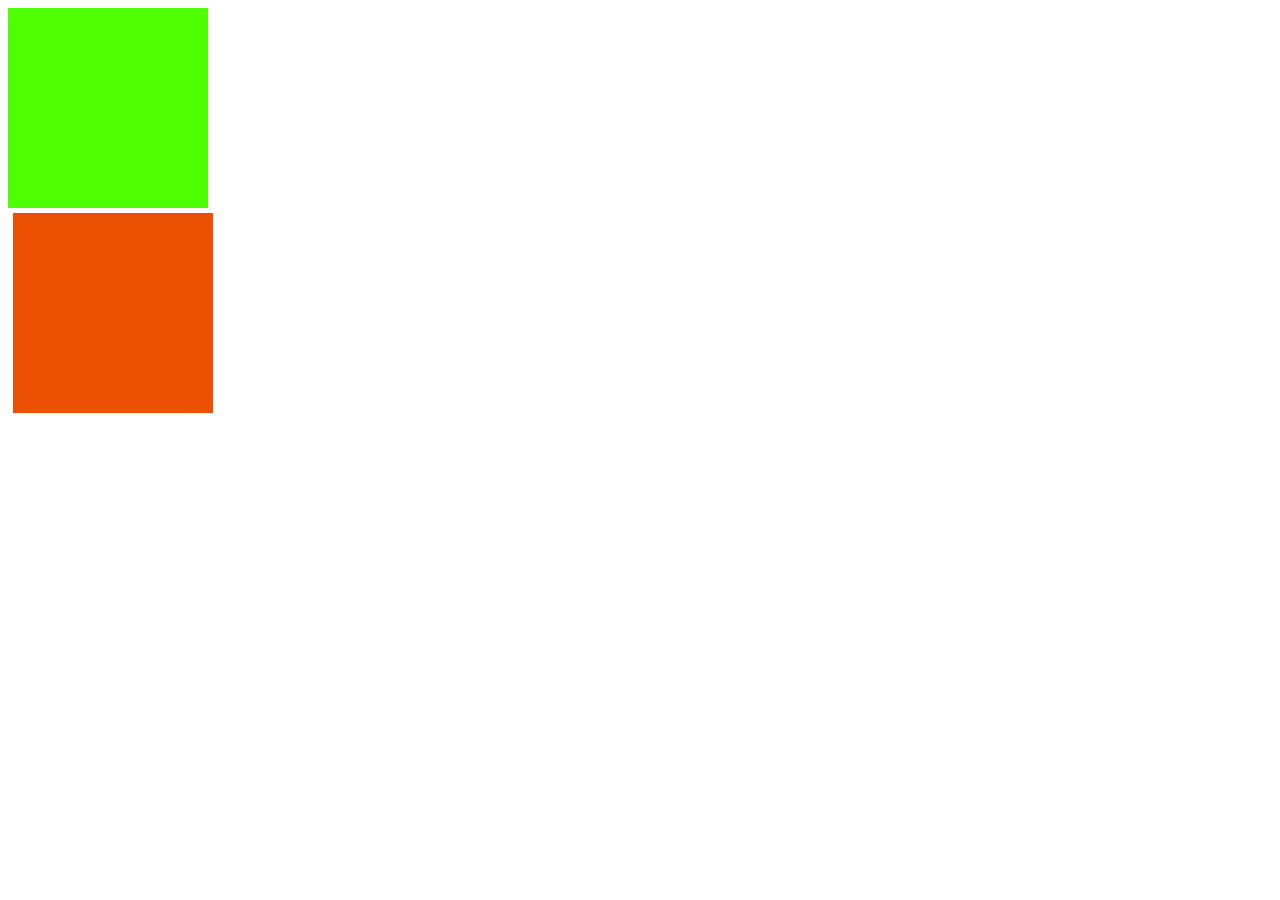
<file: CSS/CSS Transition/index.html>
<!DOCTYPE html>
<html lang="en">
<head>
    <meta charset="UTF-8">
    <meta name="viewport" content="width=device-width, initial-scale=1.0">
    <title>Document</title>
    <link rel="stylesheet" href="style.css">
</head>
<body>
    <div></div>
    <div id="trans"></div>
</body>
</html>
</file>
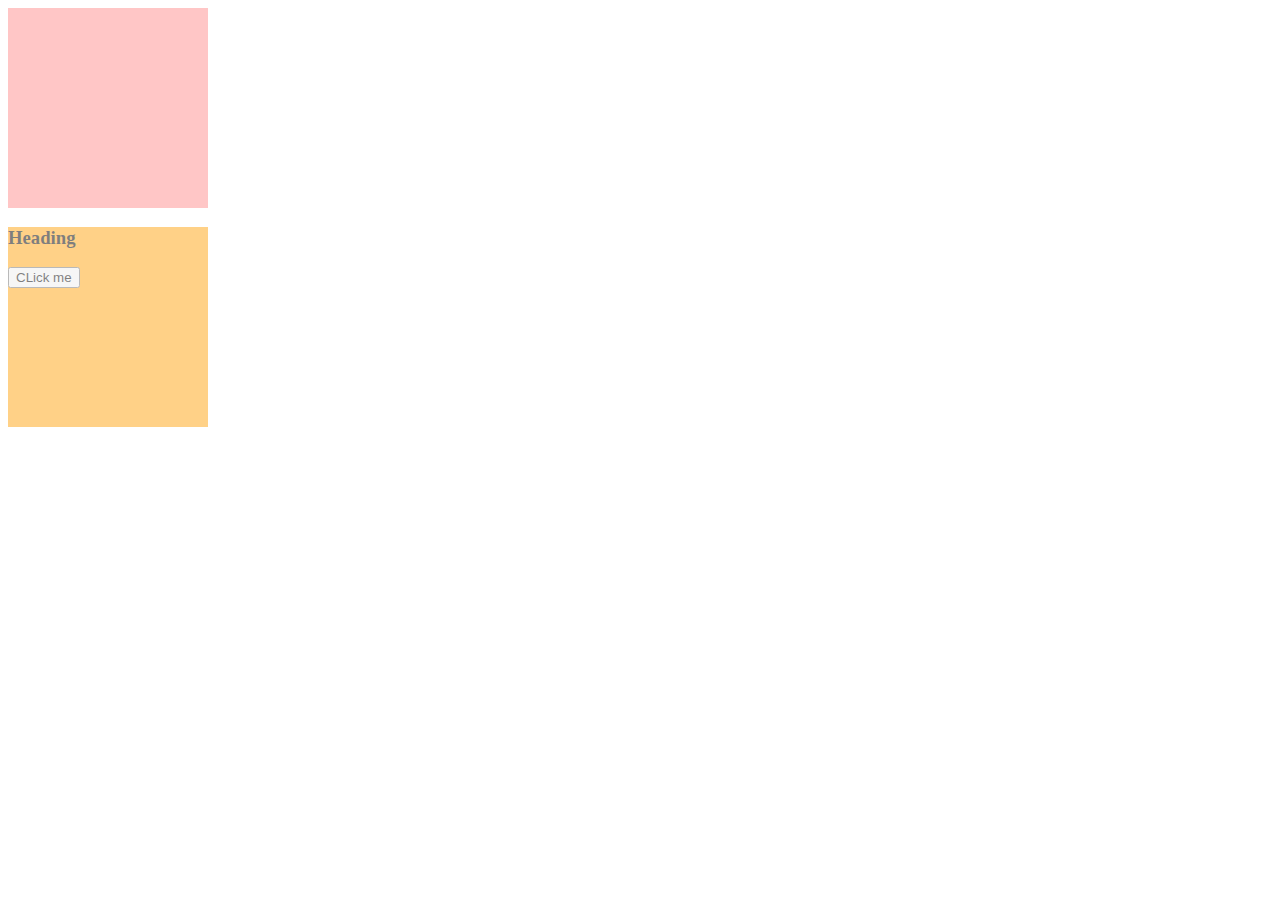
<file: CSS/CSS Part 4/1 Alpha channel/index.html>
<!DOCTYPE html>
<html lang="en">
<head>
    <meta charset="UTF-8">
    <meta name="viewport" content="width=device-width, initial-scale=1.0">
    <title>Document</title>
    <link rel="stylesheet" href="style.css">
</head>
<body>
    <div></div>
    <div id="opacity">
        <h3>Heading</h3>
        <button>CLick me</button>
    </div>
</body>
</html>
</file>
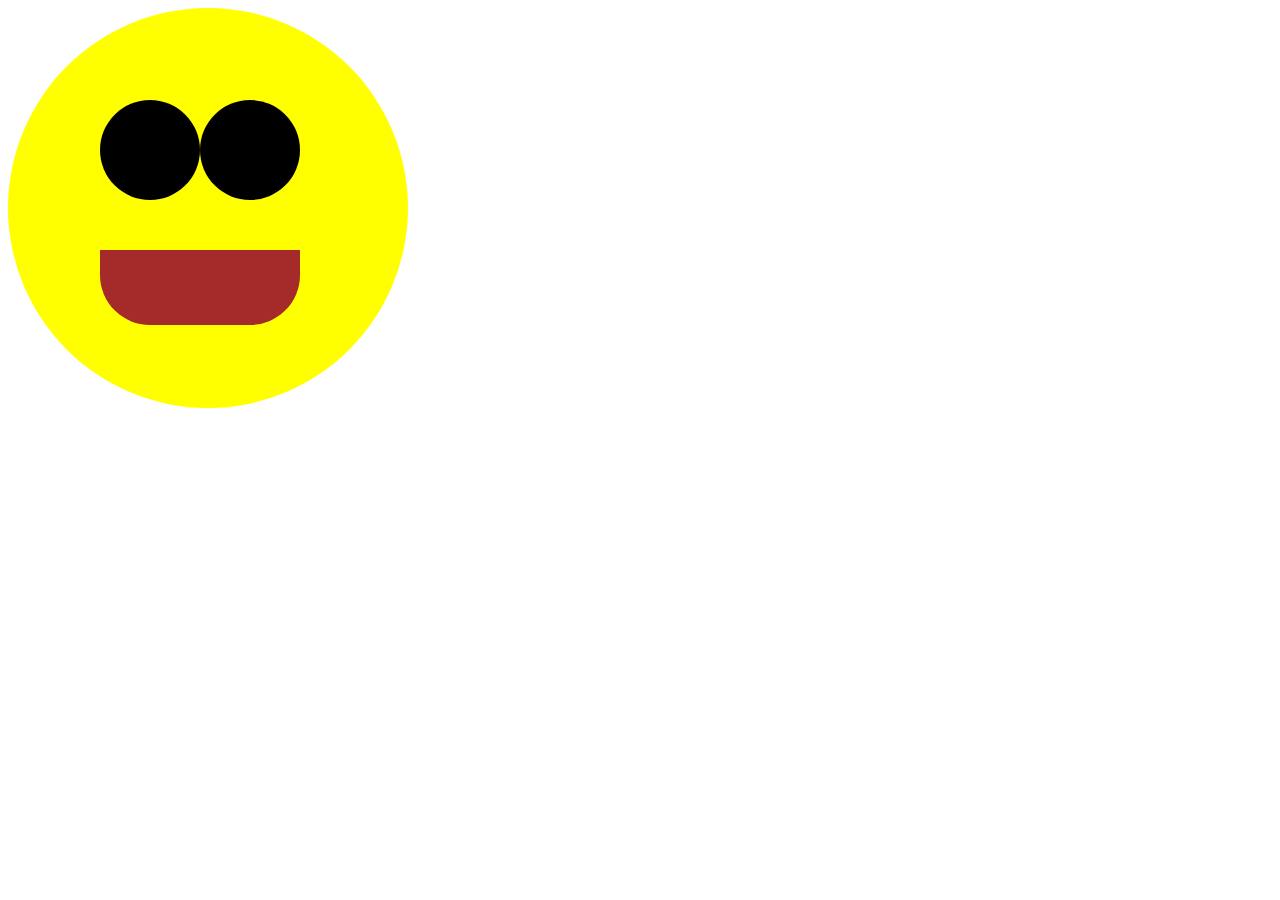
<file: CSS/CSS Part 4/11 smily face using css/index.html>
<!DOCTYPE html>
<html lang="en">
<head>
    <meta charset="UTF-8">
    <meta name="viewport" content="width=<device-width>, initial-scale=1.0">
    <title>Document</title>
    <link rel="stylesheet" href="style.css">
</head>
<body>
    <div class="face">
        <div class="mouth"></div>
        <div class="eye">
            <div class="left-eye"></div>
            <div class="right-eye"></div>
        </div>
    </div>
</body>
</html>
</file>
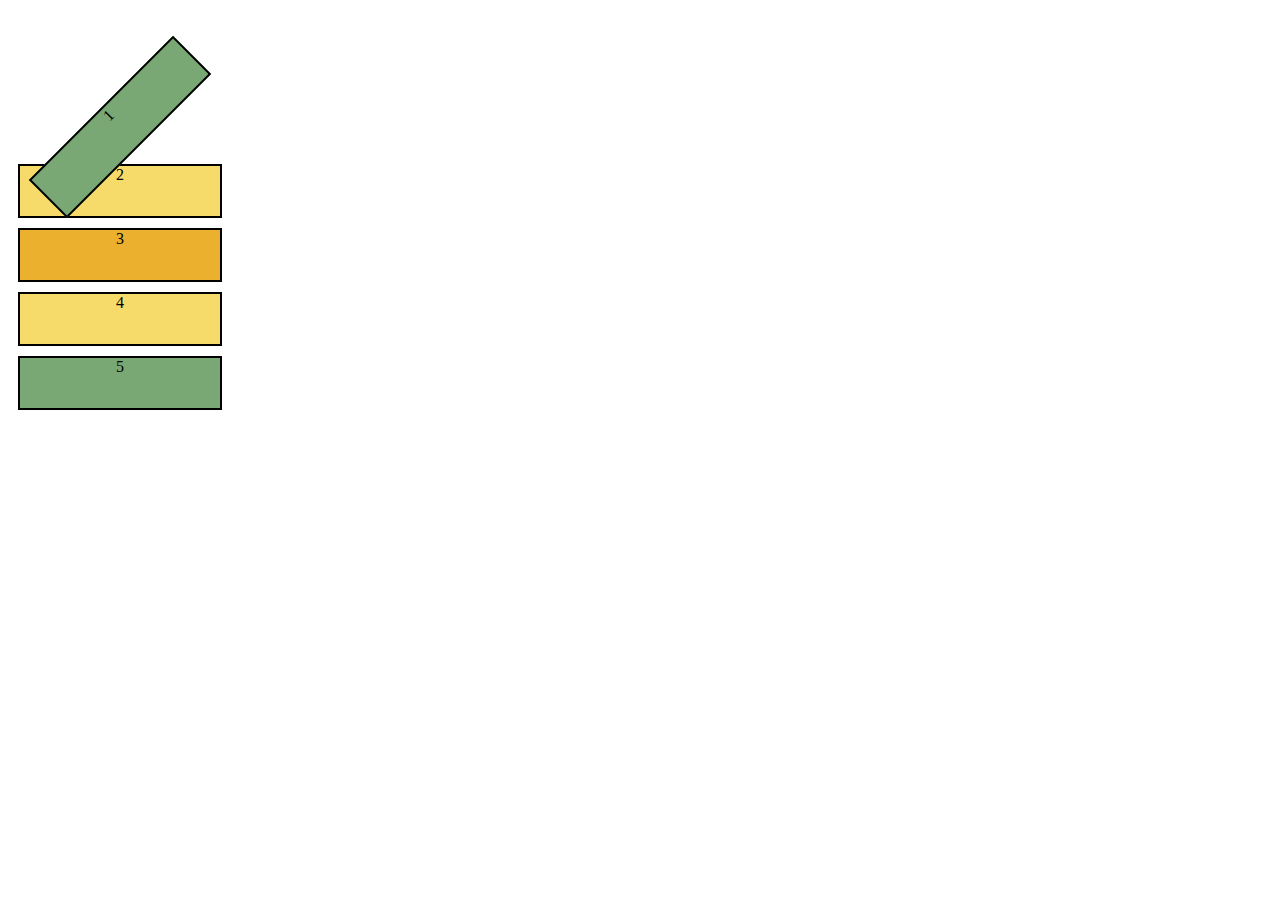
<file: CSS/CSS Part 4/3 CSS Transform rotate/index.html>
<!DOCTYPE html>
<html lang="en">
<head>
    <meta charset="UTF-8">
    <meta name="viewport" content="width=device-width, initial-scale=1.0">
    <title>Document</title>
    <link rel="stylesheet" href="style.css">
</head>
<body>
    <section>
        <div id="one">1</div>
        <div id="two">2</div>
        <div id="three">3</div>
        <div id="four">4</div>
        <div id="five">5</div>

    </section>
</body>
</html>
</file>
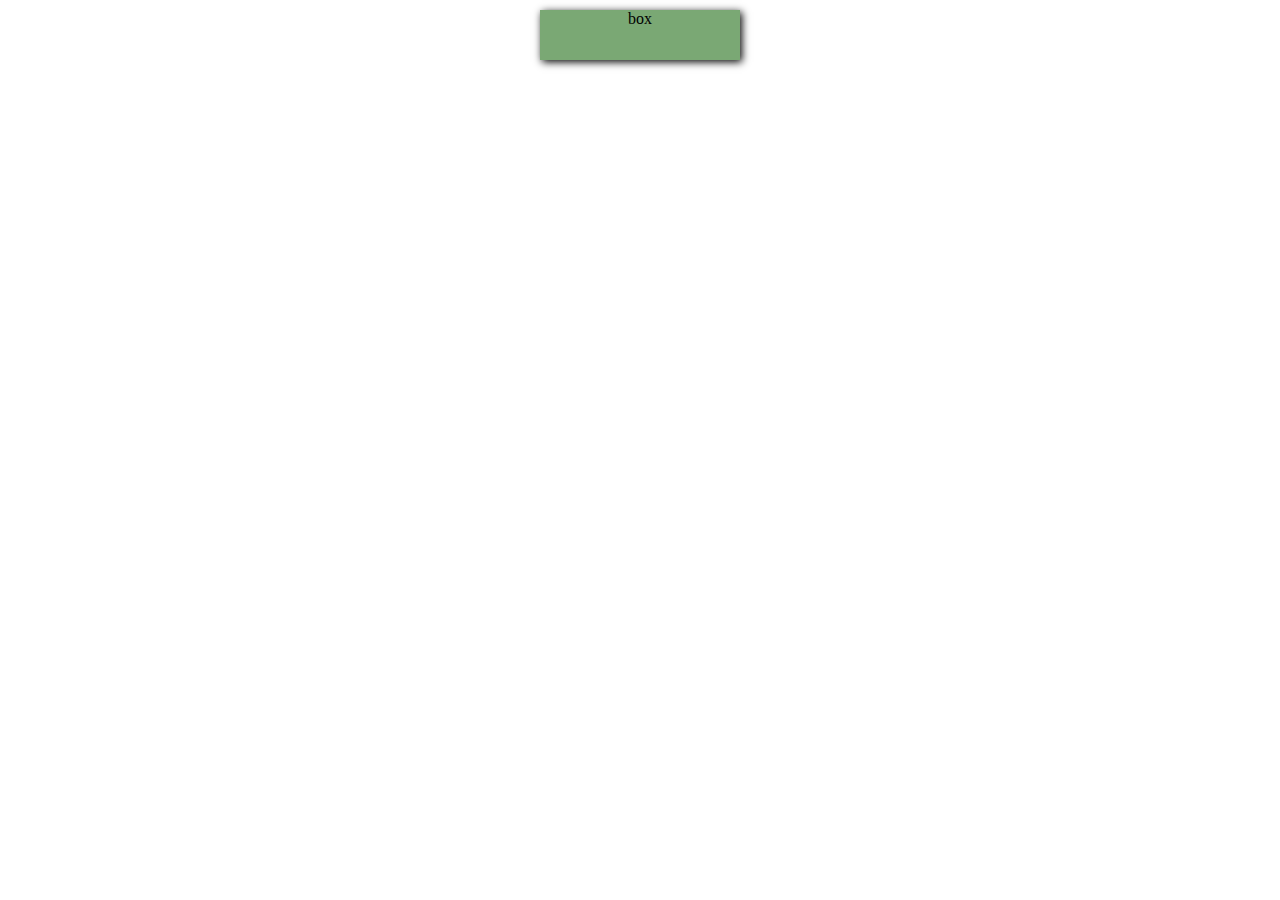
<file: CSS/CSS Part 4/7 Box-shawow/index.html>
<!DOCTYPE html>
<html lang="en">
<head>
    <meta charset="UTF-8">
    <meta name="viewport" content="width=device-width, initial-scale=1.0">
    <title>Document</title>
    <link rel="stylesheet" href="style.css">
</head>
<body>
    <div>box</div>
</body>
</html>
</file>
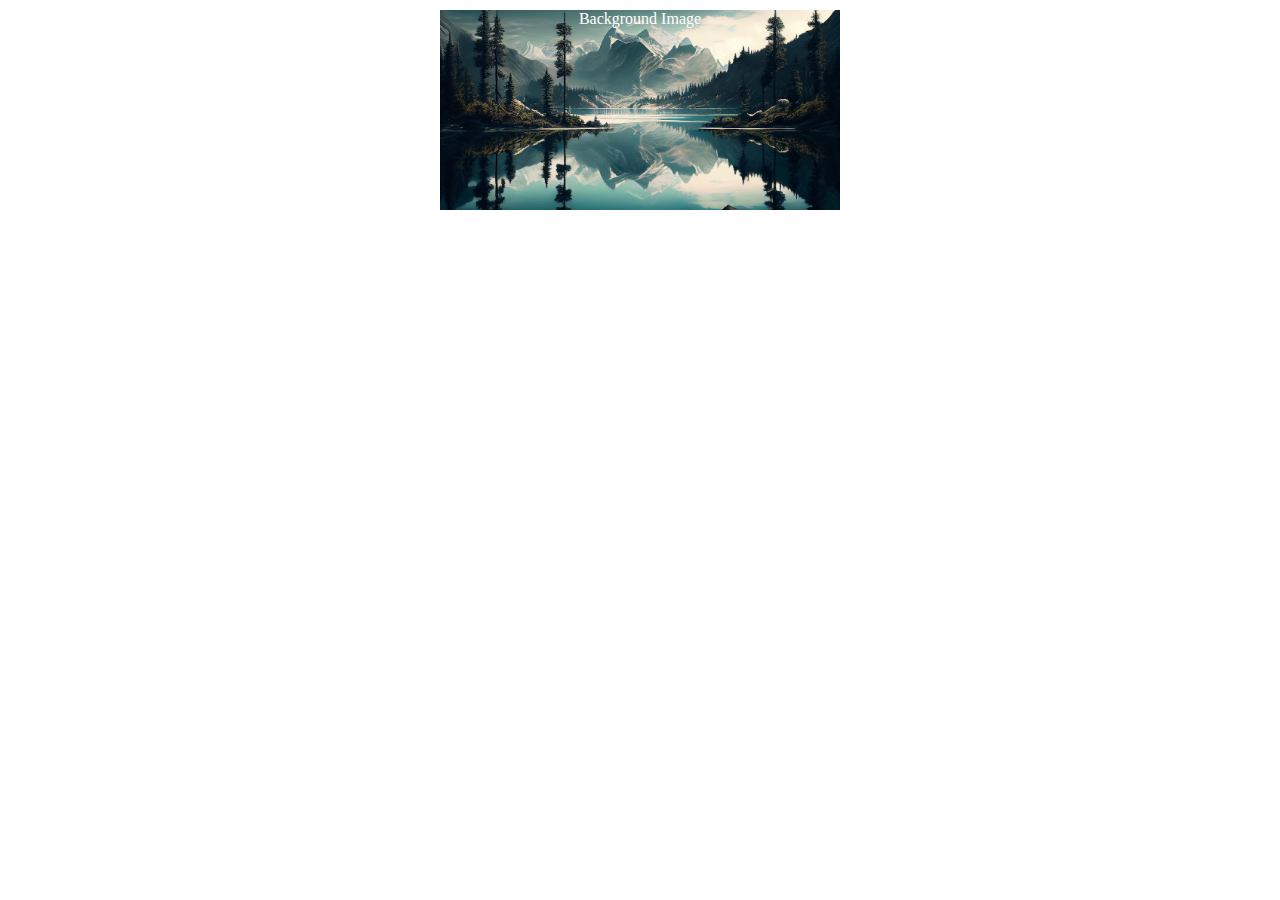
<file: CSS/CSS Part 4/8 background image/index.html>
<!DOCTYPE html>
<html lang="en">
<head>
    <meta charset="UTF-8">
    <meta name="viewport" content="width=device-width, initial-scale=1.0">
    <title>Document</title>
    <link rel="stylesheet" href="style.css"
</head>
<body>
    <div>Background Image</div>
</body>
</html>
</file>
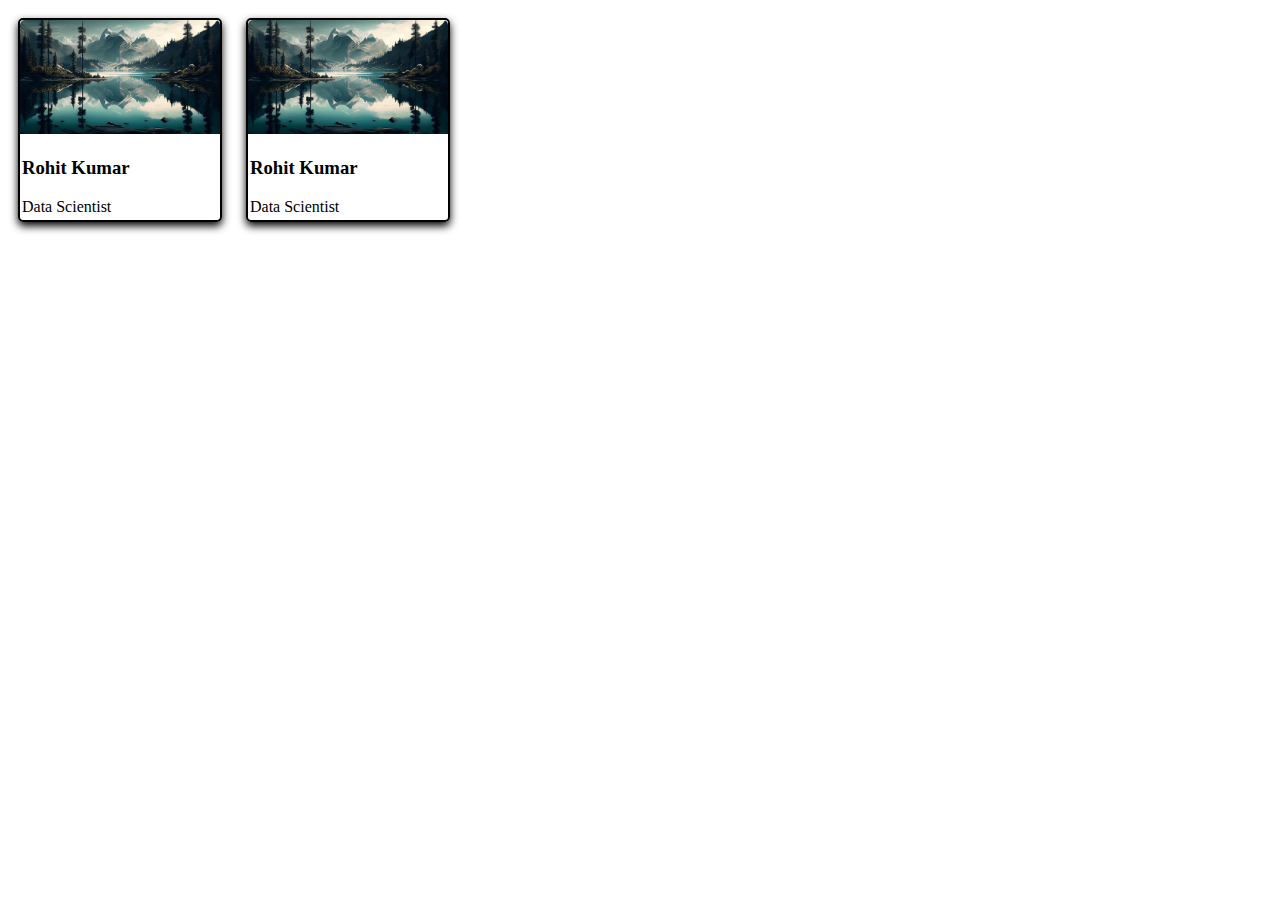
<file: CSS/CSS Part 4/9 Card hover effect/index.html>
<!DOCTYPE html>
<html lang="en">
<head>
    <meta charset="UTF-8">
    <meta name="viewport" content="width=device-width, initial-scale=1.0">
    <title>Document</title>
    <link rel="stylesheet" href="style.css">
</head>
<body>
    <div class="card">
        <img src="bg-image.avif" alt="men">
        <div class="desc">
            <h3>Rohit Kumar</h3>
            <p>Data Scientist</p>
        </div>
    </div>
    <div class="card">
        <img src="bg-image.avif" alt="women">
        <div class="desc">
            <h3>Rohit Kumar</h3>
            <p>Data Scientist</p>
        </div>
    </div>
</body>
</html>
</file>
<file: CSS/CSS Transition/style.css>
div {
    height: 200px;
    width: 200px;
    background-color: #4dff00ff;
    transition: 1s; /* took 1 second transition while hover */
    /* we can also use transition-duration: 1s; */
    transition-delay: 1s;
}
div:hover {
    background-color: black;
    border-radius: 50%; /* for circe */
}

#trans {
    height: 200px;
    width: 200px;
    background-color: rgb(234, 79, 2);
    margin: 0 auto;
    margin-top: 10px;
    transition: margin-top 2s ease-in 0.2s;
    margin: 5px;
}

div#trans:hover {
    margin-top: 400px;
    background-color: rgb(57, 129, 35);
}
</file>
<file: CSS/CSS Part 4/1 Alpha channel/style.css>
div {
    height: 200px;
    width: 200px;
     background-color: rgba(255, 0, 0, 0.222);
}

#opacity {
    background-color: #ffa511;
    opacity: 0.5;
}
</file>
<file: CSS/CSS Part 4/11 smily face using css/style.css>
.face {
    width: 400px;
    height: 400px;
    background-color: yellow;
    border-radius: 50%;
}

.mouth {
    width: 200px;
    height: 75px;
    background-color: brown;
    border-radius: 0 0 50px 50px;
    position: absolute;
    top: 250px;
    left: 100px;
}

.left-eye, .right-eye {
    width: 100px;
    height: 100px;
    border-radius: 50%;
    background-color: black;
    display: inline-block;
    position: absolute;
}

.left-eye {
    top: 100px;
    left: 100px;
}

.right-eye {
    top: 100px;
    left: 200px;
}
</file>
<file: CSS/CSS Part 4/3 CSS Transform rotate/style.css>
section {
    margin-top: 100px;
}

div {
    width: 200px;
    height: 50px;
    text-align: center;
    background-color: #7aa874;
    border: 2px solid black;
    margin: 10px
}

div:nth-of-type(2n) {
    background-color: #f7db6a;
}

div:nth-of-type(3n) {
    background-color: #ebb02d;
}

/* start transform */
#one {
    /* rotete value rotete the element and deg means digree */
    transform: rotate(-45deg);
    /* using - it rotate opposite direction  */
}
</file>
<file: CSS/CSS Part 4/7 Box-shawow/style.css>
div {
    width: 200px;
    height: 50px;
    text-align: center;
    background-color: #7aa874;
    margin: 10px auto;
    box-shadow: 2px 2px 8px black;
}
</file>
<file: CSS/CSS Part 4/8 background image/style.css>
div {
    width: 400px;
    height: 200px;
    background-color: #7aa874;
    margin: 10px auto;
    background-image: url(bg-image.avif);
    background-size:  cover;
    color: white;
    text-align: center;
}
</file>
<file: CSS/CSS Part 4/9 Card hover effect/style.css>
.card {
    width: 200px;
    height: 200px;
    border: 2px solid black;
    display: inline-block;
    margin: 10px;
    border-radius: 5px;
    box-shadow: 0 4px 8px black;
    transition: 2s;
}
/* What i found is it look good in landscape image not potrate */
.desc {
    padding: 0 2px 0 2px;
    
}

img {
    width: 100%;
    border-radius: 5px 5px 0 0;
}

.card:hover {
    box-shadow: 0 8px 16px black;
}
</file>
